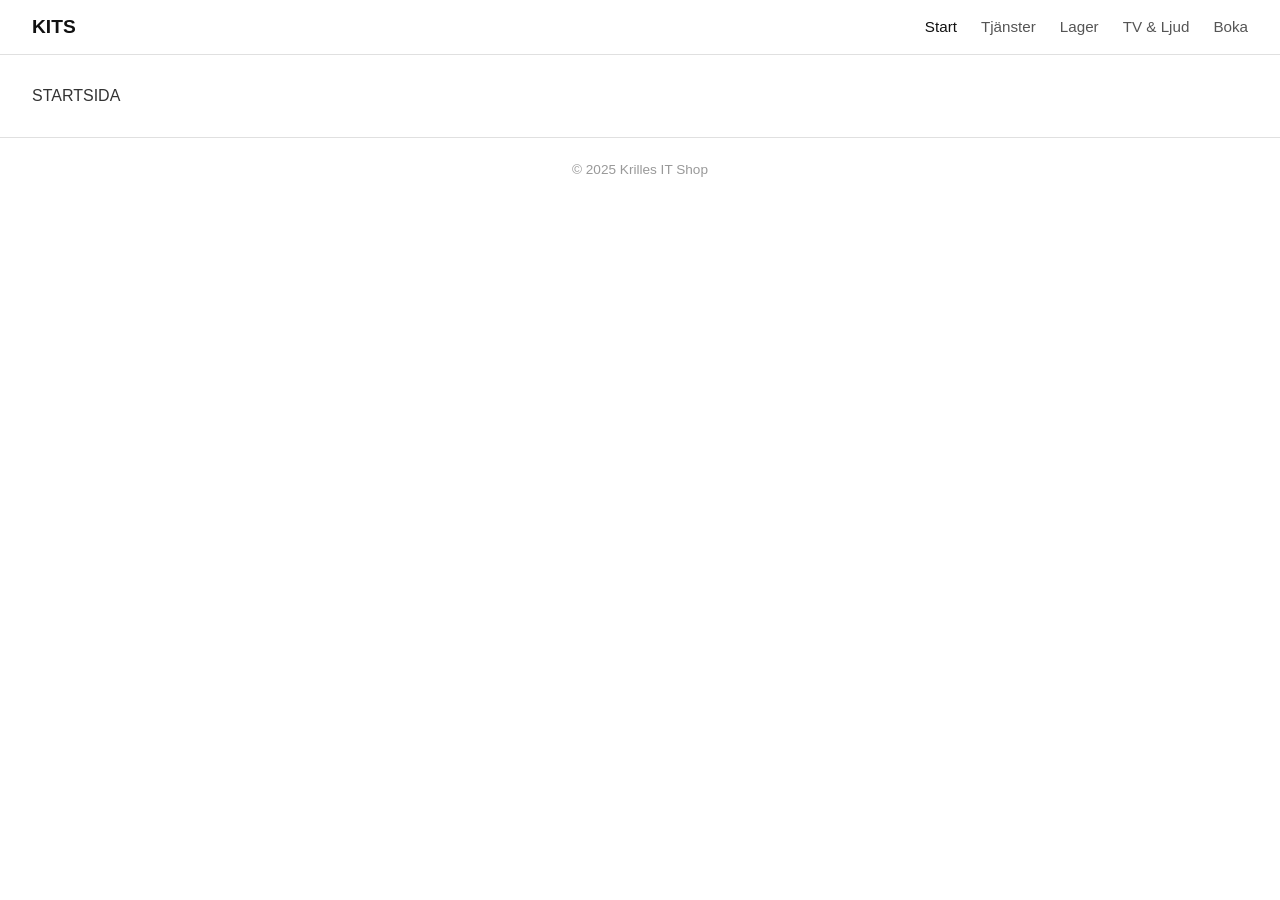
<file: src/index.html>
<!DOCTYPE html>
<html lang="sv">

<head>
    <meta charset="UTF-8">
    <meta name="viewport" content="width=device-width, initial-scale=1.0">
    <title>Krilles IT Shop</title>
    <link rel="stylesheet" href="css/styles.css">
</head>

<body>
    <header>
        <nav>
            <a href="index.html" class="logo">KITS</a>
            <ul>
                <li><a href="index.html" class="active">Start</a></li>
                <li><a href="tjanster.html">Tjänster</a></li>
                <li><a href="lager.html">Lager</a></li>
                <li><a href="tv-ljud.html">TV & Ljud</a></li>
                <li><a href="boka.html">Boka</a></li>
            </ul>
        </nav>
    </header>

    <main>
        <p>STARTSIDA</p>
    </main>

    <footer>
        <p>&copy; 2025 Krilles IT Shop</p>
    </footer>

    <script src="js/script.js"></script>
</body>

</html>
</file>
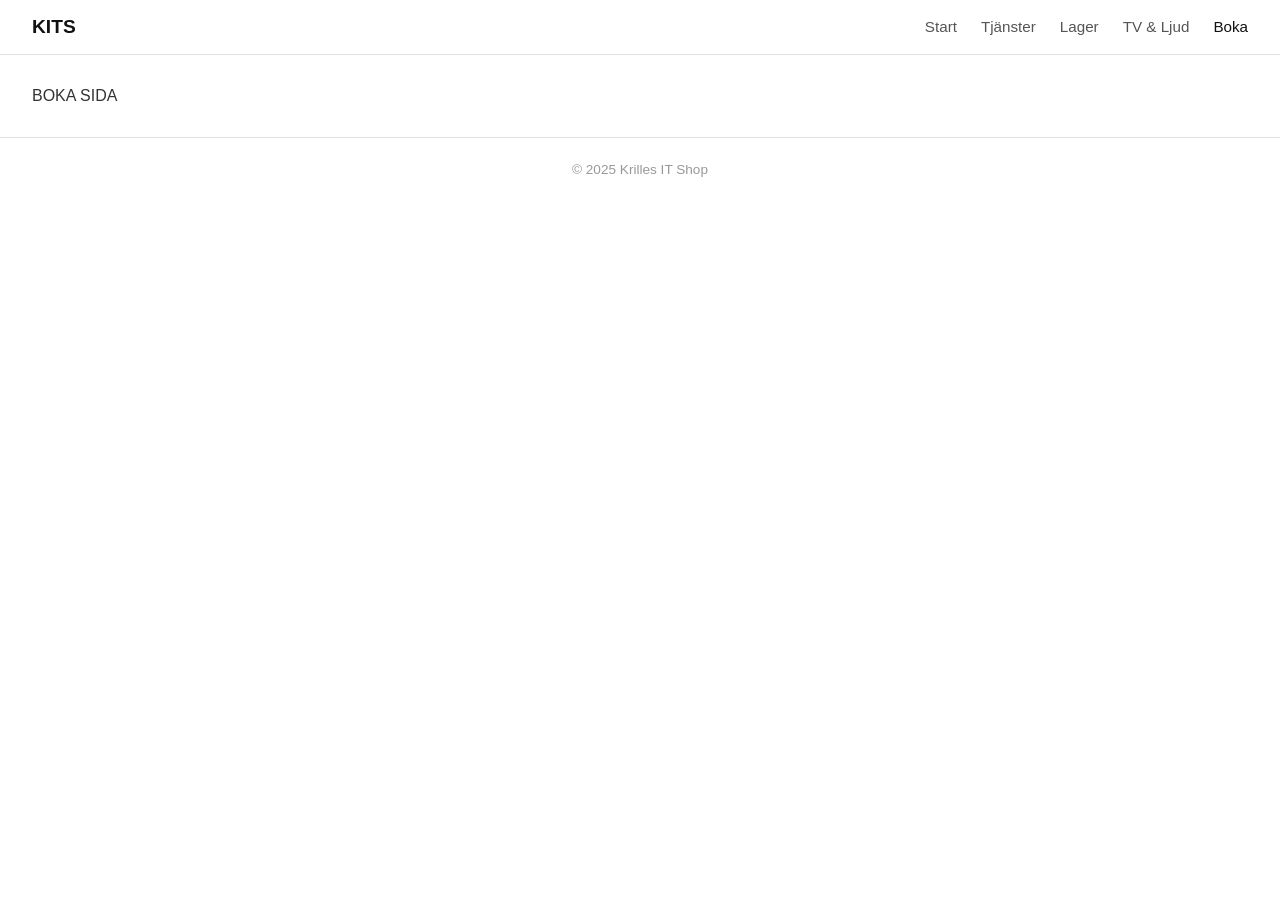
<file: src/boka.html>
<!DOCTYPE html>
<html lang="sv">

<head>
    <meta charset="UTF-8">
    <meta name="viewport" content="width=device-width, initial-scale=1.0">
    <title>Boka – Krilles IT Shop</title>
    <link rel="stylesheet" href="css/styles.css">
</head>

<body>
    <header>
        <nav>
            <a href="index.html" class="logo">KITS</a>
            <ul>
                <li><a href="index.html">Start</a></li>
                <li><a href="tjanster.html">Tjänster</a></li>
                <li><a href="lager.html">Lager</a></li>
                <li><a href="tv-ljud.html">TV & Ljud</a></li>
                <li><a href="boka.html" class="active">Boka</a></li>
            </ul>
        </nav>
    </header>

    <main>
        <p>BOKA SIDA</p>
    </main>

    <footer>
        <p>&copy; 2025 Krilles IT Shop</p>
    </footer>

    <script src="js/script.js"></script>
</body>

</html>
</file>
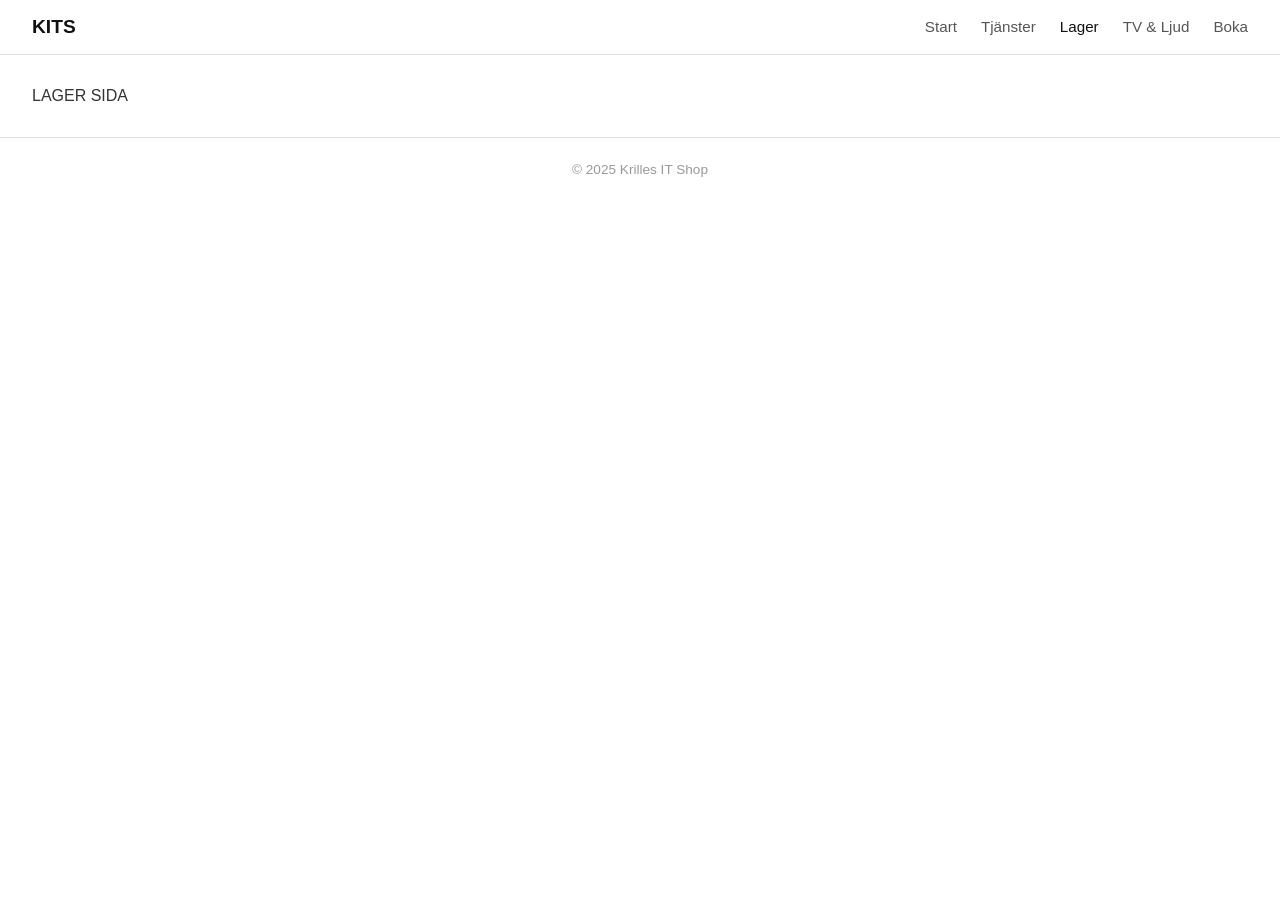
<file: src/lager.html>
<!DOCTYPE html>
<html lang="sv">

<head>
    <meta charset="UTF-8">
    <meta name="viewport" content="width=device-width, initial-scale=1.0">
    <title>Lager – Krilles IT Shop</title>
    <link rel="stylesheet" href="css/styles.css">
</head>

<body>
    <header>
        <nav>
            <a href="index.html" class="logo">KITS</a>
            <ul>
                <li><a href="index.html">Start</a></li>
                <li><a href="tjanster.html">Tjänster</a></li>
                <li><a href="lager.html" class="active">Lager</a></li>
                <li><a href="tv-ljud.html">TV & Ljud</a></li>
                <li><a href="boka.html">Boka</a></li>
            </ul>
        </nav>
    </header>

    <main>
        <p>LAGER SIDA</p>
    </main>

    <footer>
        <p>&copy; 2025 Krilles IT Shop</p>
    </footer>

    <script src="js/script.js"></script>
</body>

</html>
</file>
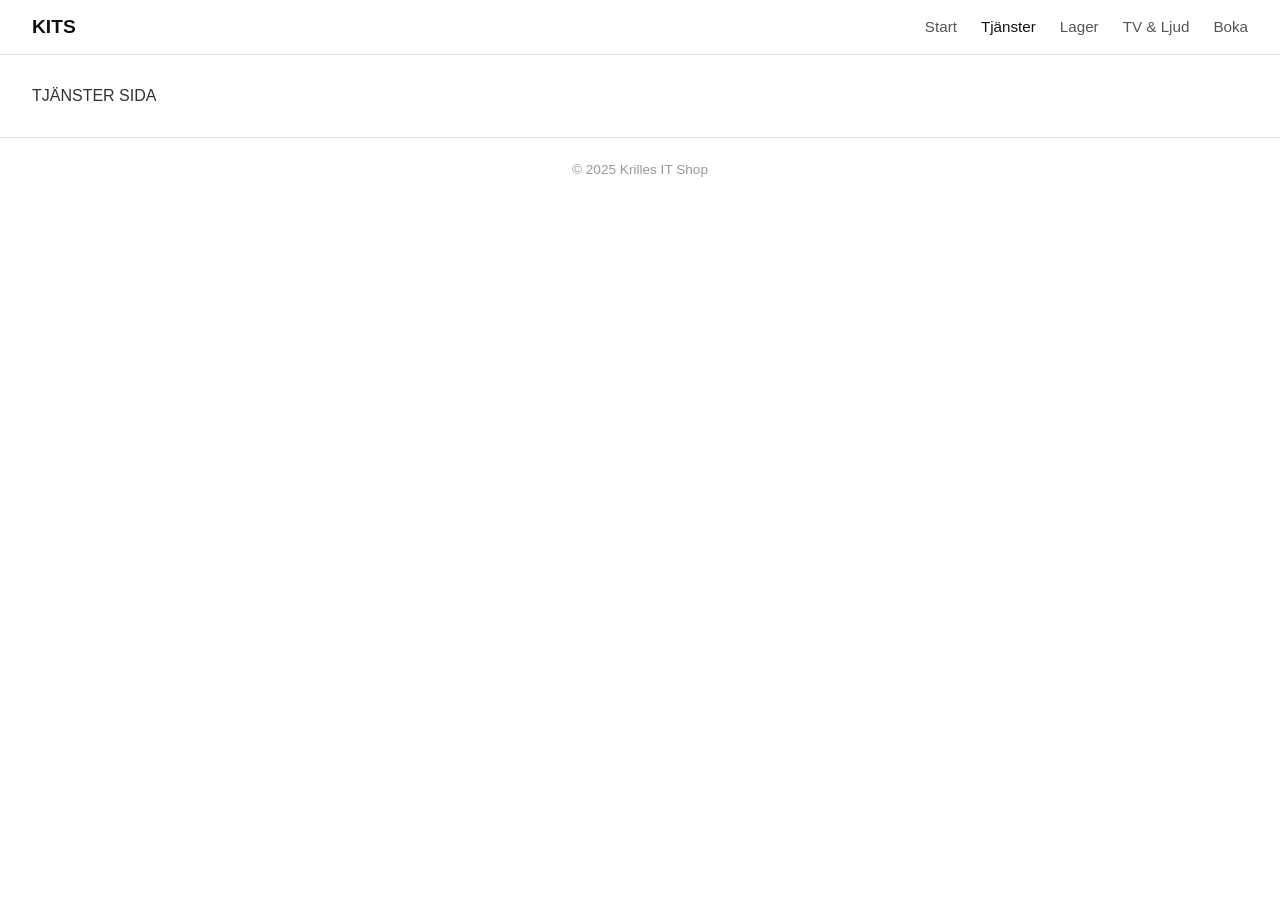
<file: src/tjanster.html>
<!DOCTYPE html>
<html lang="sv">

<head>
    <meta charset="UTF-8">
    <meta name="viewport" content="width=device-width, initial-scale=1.0">
    <title>Tjänster – Krilles IT Shop</title>
    <link rel="stylesheet" href="css/styles.css">
</head>

<body>
    <header>
        <nav>
            <a href="index.html" class="logo">KITS</a>
            <ul>
                <li><a href="index.html">Start</a></li>
                <li><a href="tjanster.html" class="active">Tjänster</a></li>
                <li><a href="lager.html">Lager</a></li>
                <li><a href="tv-ljud.html">TV & Ljud</a></li>
                <li><a href="boka.html">Boka</a></li>
            </ul>
        </nav>
    </header>

    <main>
        <p>TJÄNSTER SIDA</p>
    </main>

    <footer>
        <p>&copy; 2025 Krilles IT Shop</p>
    </footer>

    <script src="js/script.js"></script>
</body>

</html>
</file>
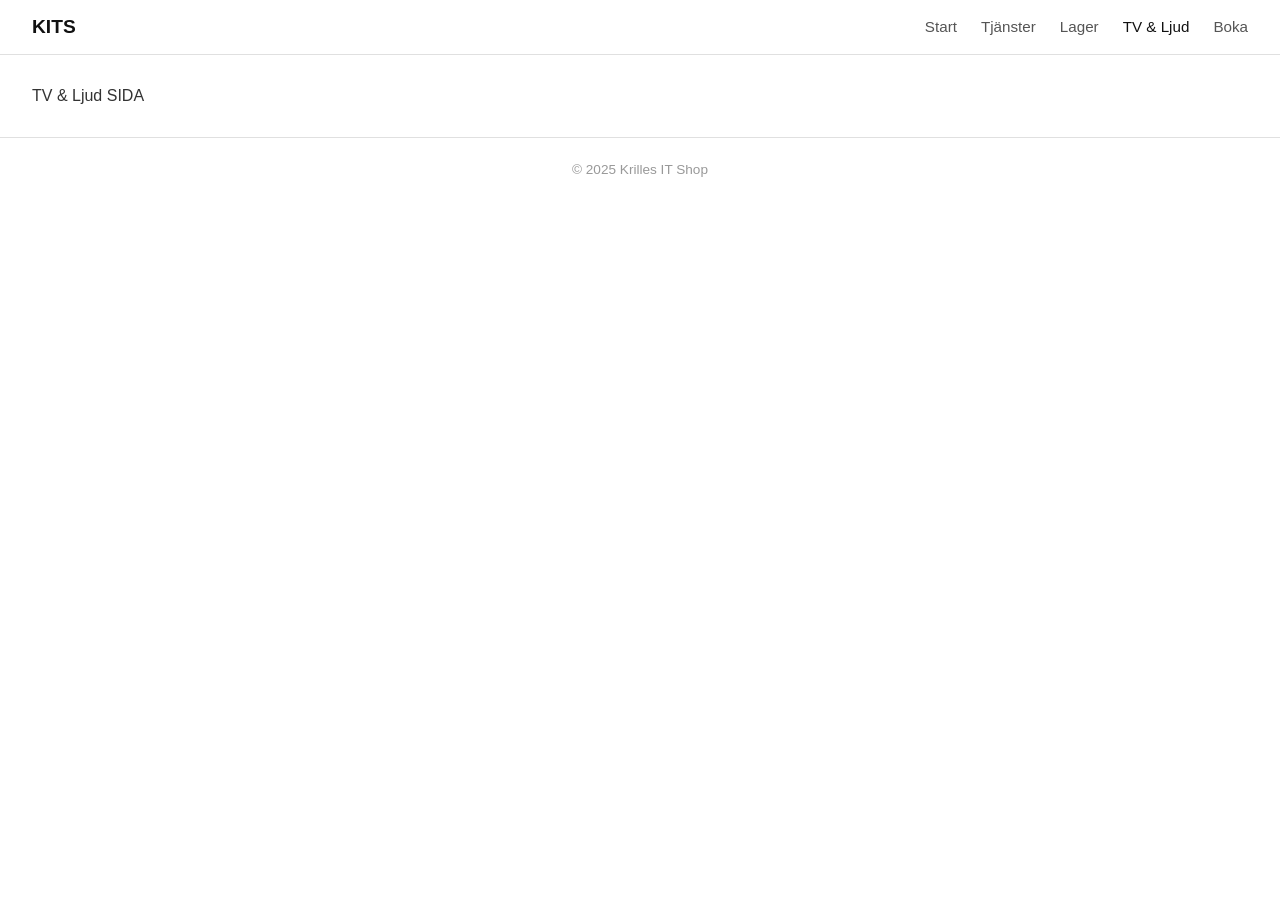
<file: src/tv-ljud.html>
<!DOCTYPE html>
<html lang="sv">

<head>
    <meta charset="UTF-8">
    <meta name="viewport" content="width=device-width, initial-scale=1.0">
    <title>TV & Ljud – Krilles IT Shop</title>
    <link rel="stylesheet" href="css/styles.css">
</head>

<body>
    <header>
        <nav>
            <a href="index.html" class="logo">KITS</a>
            <ul>
                <li><a href="index.html">Start</a></li>
                <li><a href="tjanster.html">Tjänster</a></li>
                <li><a href="lager.html">Lager</a></li>
                <li><a href="tv-ljud.html" class="active">TV & Ljud</a></li>
                <li><a href="boka.html">Boka</a></li>
            </ul>
        </nav>
    </header>

    <main>
        <p>TV & Ljud SIDA</p>
    </main>

    <footer>
        <p>&copy; 2025 Krilles IT Shop</p>
    </footer>

    <script src="js/script.js"></script>
</body>

</html>
</file>
<file: src/css/styles.css>
/* Krilles IT Shop – Styles */

* {
    margin: 0;
    padding: 0;
    box-sizing: border-box;
}

body {
    font-family: -apple-system, BlinkMacSystemFont, "Segoe UI", Roboto, sans-serif;
    color: #333;
}

/* Nav */
nav {
    display: flex;
    justify-content: space-between;
    align-items: center;
    padding: 16px 32px;
    border-bottom: 1px solid #e0e0e0;
}

nav .logo {
    font-weight: 600;
    font-size: 1.2rem;
    text-decoration: none;
    color: #111;
}

nav ul {
    list-style: none;
    display: flex;
    gap: 24px;
}

nav a {
    text-decoration: none;
    color: #555;
    font-size: 0.95rem;
}

nav a:hover,
nav a.active {
    color: #111;
}

/* Main */
main {
    padding: 32px;
}

/* Footer */
footer {
    text-align: center;
    padding: 24px;
    color: #999;
    font-size: 0.85rem;
    border-top: 1px solid #e0e0e0;
}
</file>
